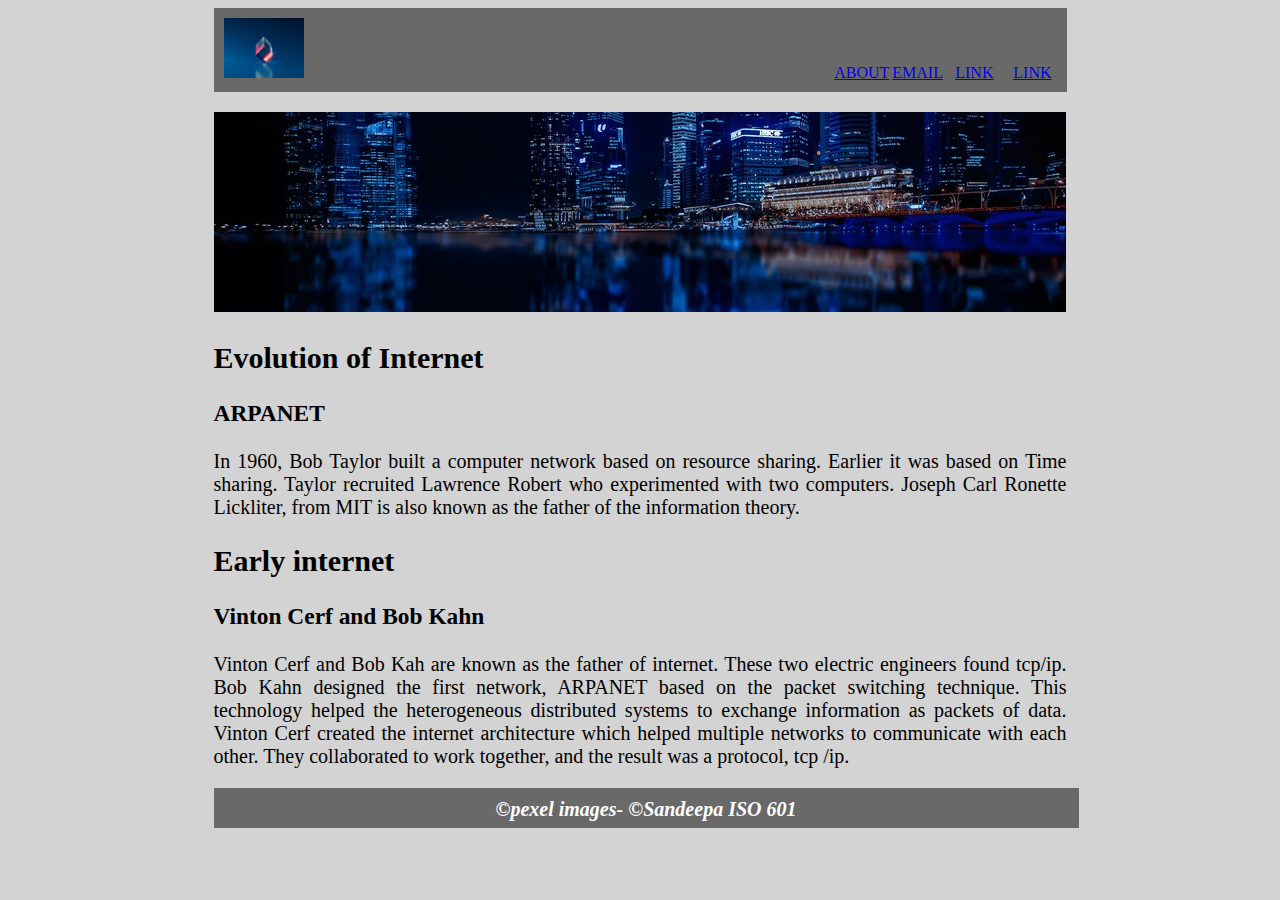
<file: public_html/index.html>
<!DOCTYPE html>
            <html lang="en">
            <head>
                <meta charset="UTF-8">
                <title>Internet History</title>
                <link rel="stylesheet" href="Zlayout.css">
            </head>
            <body class="bodyColor">
            <div id="wrapper">

                <div class="Row">
                    <div class="Column1"><img src="icon.jpg" alt="logo1" class="logoStyle"></div>

                    <div class="Column2"><a href="About.html">ABOUT</a> </div>
                    <div class="Column2"><a href="index.html">EMAIL</a> </div>
                    <div class="Column2"><a href="index.html">LINK</a> </div>
                    <div class="Column2"><a href="index.html">LINK</a> </div>


                </div>





                 <div id="logo">
                  <img src="tech-bg.jpg" alt="logo1" style="padding-top:20px">
               </div>

                <article id="primaryContent">
                    <p>
                        <h2>Evolution of Internet</h2>
                    <h3>ARPANET</h3>
                        In 1960, Bob Taylor built a computer network based on resource sharing. Earlier it was based on Time sharing. Taylor recruited Lawrence Robert who experimented with two computers.
                        Joseph Carl Ronette Lickliter, from MIT is also known as the father of the information theory.
                                   </p>

                    <p><h2>Early internet</h2>
                    <h3>Vinton Cerf and Bob Kahn</h3>Vinton Cerf and Bob Kah are known as the father of internet. These two electric engineers found tcp/ip. Bob Kahn designed the first network, ARPANET based on the packet switching technique. This technology helped the heterogeneous distributed systems to exchange information as packets of data. Vinton Cerf created the internet architecture which helped multiple networks to communicate with each other. They collaborated to work together, and the result was a protocol, tcp /ip.

                    </p>
                    <div></div>
                    <footer id="footer">
                         &#169pexel images- &#169Sandeepa ISO 601
                    </footer>


                </article>
            </div>
            </body>
            </html>
</file>
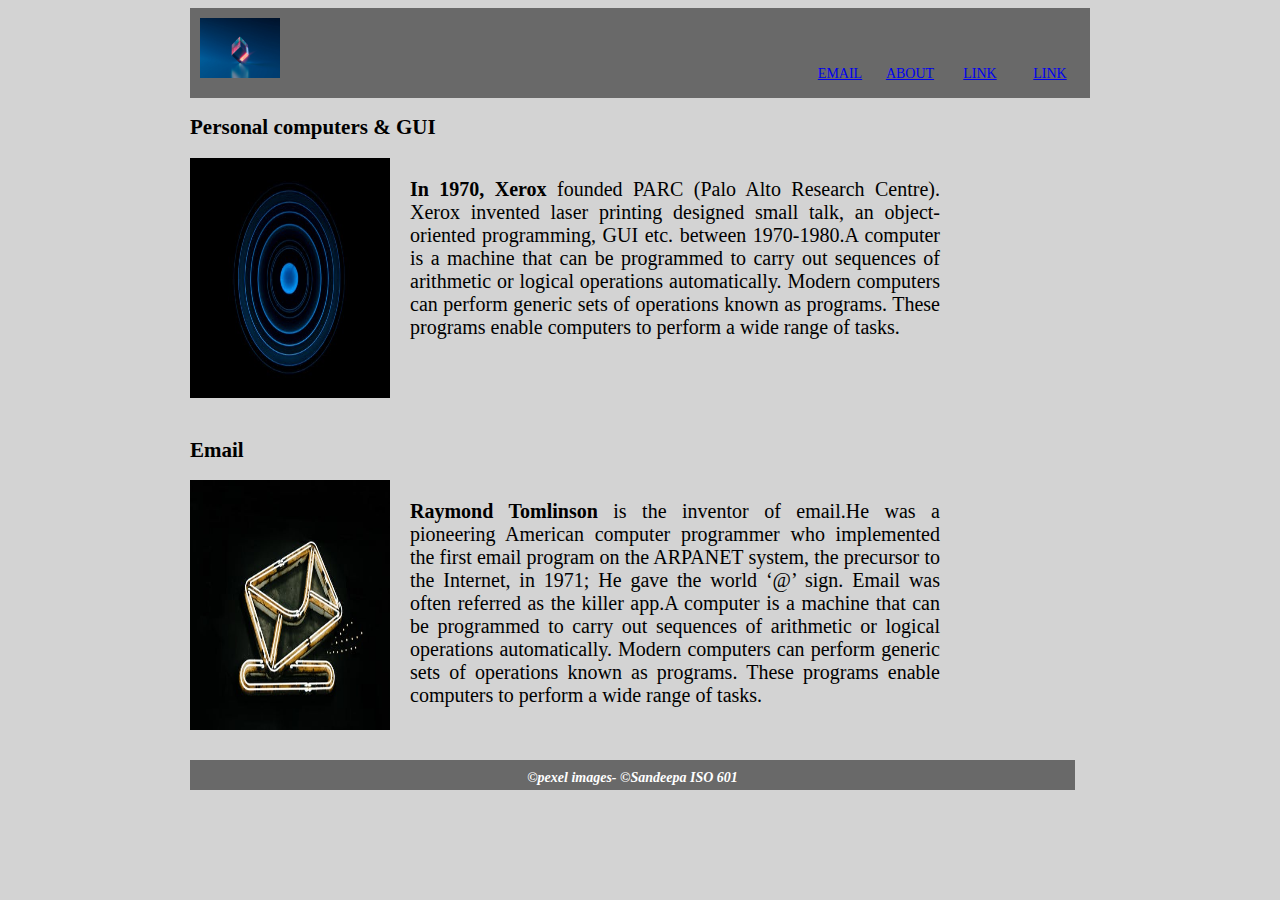
<file: public_html/About.html>
<!DOCTYPE html>
<html lang="en">
<head>
    <meta charset="UTF-8">
    <title>Title</title>

    <link rel="stylesheet" href="Flayout.css">
</head>
<body class="bodyColor">

<article id="primaryContent">
    <div id="wrapper">
        <div>
            <div class="Row">
                <div class="Column1"><img src="icon.jpg" alt="logo1" class="logoStyle"></div>
                <div class="Column2"><a href="index.html">EMAIL</a> </div>
                <div class="Column2"><a href="About.html">ABOUT</a> </div>
                <div class="Column2"><a href="index.html">LINK</a> </div>
                <div class="Column2"><a href="index.html">LINK</a> </div>


            </div>

        <div>
   <h2>Personal computers &amp; GUI</h2>
            <div class="Row1 rowStyle" style="width:750px">

            <div id="logoa" class="padding_20">

                <img src="logo1.jpeg" alt="logo1">
            </div>


   <p><b>In 1970, Xerox </b>founded PARC (Palo Alto Research Centre). Xerox invented laser printing designed small talk, an object-oriented programming, GUI etc. between 1970-1980.A computer is a machine that can be programmed to carry out sequences of arithmetic or logical operations automatically. Modern computers can perform generic sets of operations known as programs. These programs enable computers to perform a wide range of tasks.</p>
           </div>
<div>

    <h2>Email</h2>
    <div class="Row1 rowStyle" style="width:750px">
    <div id="logob" class="padding_20">

        <img src="email.jpeg" alt="logo1">
    </div>

        <p><b>Raymond Tomlinson</b> is the inventor of email.He was a pioneering American computer programmer who implemented the first email program on the ARPANET system, the precursor to the Internet, in 1971; He gave the world ‘@’ sign.
       Email was often referred as the killer app.A computer is a machine that can be programmed to carry out sequences of arithmetic or logical operations automatically. Modern computers can perform generic sets of operations known as programs. These programs enable computers to perform a wide range of tasks. </p>

        </div>
            </div></div>


            </div>
    <footer id="footer">
        &#169pexel images- &#169Sandeepa ISO 601
    </footer>
        </div>

</article>
</body>
</html>
</file>
<file: public_html/Zlayout.css>
#primaryLinks
{
    background-color:lightgrey;
    height:0px;

    padding-top:00px;
    width:0px;
    text-align:right;
    float:right;


}
#primaryLinks li{
    display: inline;
    text-align: center;
    width:250px;

}

#logo img{
    width:852px;
    height:200px;

}

#footer{
    clear:both;
    background-color:dimgray;
    width:865px;
    height:30px;
    text-align:center;
    padding-top:10px;
    font-style: italic;
    font-weight: bolder;
    color:white;

}
#wrapper{
    width:853px;
    margin-left: auto;
    margin-right: auto;
}
#primaryContent{
    clear:both;
    font-size:20px;

    text-align: justify;
}
.Row {
    display: table;
    width: 100%;
    height:80px;
    table-layout: fixed;
    border-spacing: 10px;
    background-color:dimgray;
}
.Column1 {
    display: table-cell;
    width:100px;
    background-color:dimgray;
    text-align: center;


}
.Column2 {
    display: table-cell;
    width:8px;

    background-color:dimgray;
    text-align: center;

    height:10px
}
.logoStyle{
    width:80px;
    height:60px;
    float:left;

}
.bodyColor{
    background-color:lightgrey;
}
</file>
<file: public_html/Flayout.css>
#logo img{
    width:500px;
    float: left;
}
#footer{
    clear:both;
    background-color: dimgray;
    width:885px;
    height:20px;
    text-align:center;
    padding-top:10px;
    font-style: italic;
    font-weight: bolder;
    margin-top:50px;
    color:white;
}
#wrapper{
    width:900px;
    margin-left: auto;
    margin-right: auto;
}
#logob img {
    width: 200px;
    height:250px

}
#logoc img {
    width: 50px;
    float: left;
}
#logoa img {
    width: 200px;
    height:240px;

}
.Row {
    display: table;
    width: 100%;
    height:80px;
    table-layout: fixed;
    border-spacing: 10px;
    background-color: dimgray;
}
.Row1 {
    display: table;
    width: 100%;
    height:80px;
    table-layout: fixed;
    border-spacing: 10px;
    background-color: transparent;
}
.Column1 {
    display: table-cell;
    width:80px;
    background-color:dimgray;
    text-align: center;
    padding-bottom:10px;

}
.Column2 {
    display: table-cell;
    width:8px;

    background-color:dimgray;
    text-align: center;
    padding-top:10px;
    height:10px
}
#primaryContent{
    clear:both;
    font-size:14px;
}
.padding_20
{
    padding-right: 20px;
}
.rowStyle{
    display: flex;
    margin-bottom: 200px;
    font-size:20px;
    text-align: justify;


}
.logoStyle{
    width:80px;
    height:60px;
    float:left;

}
.bodyColor{
    background-color:lightgrey;
}
.positioned{
    position:fixed;
    top: 30px;
    left: 30px;
}
</file>
